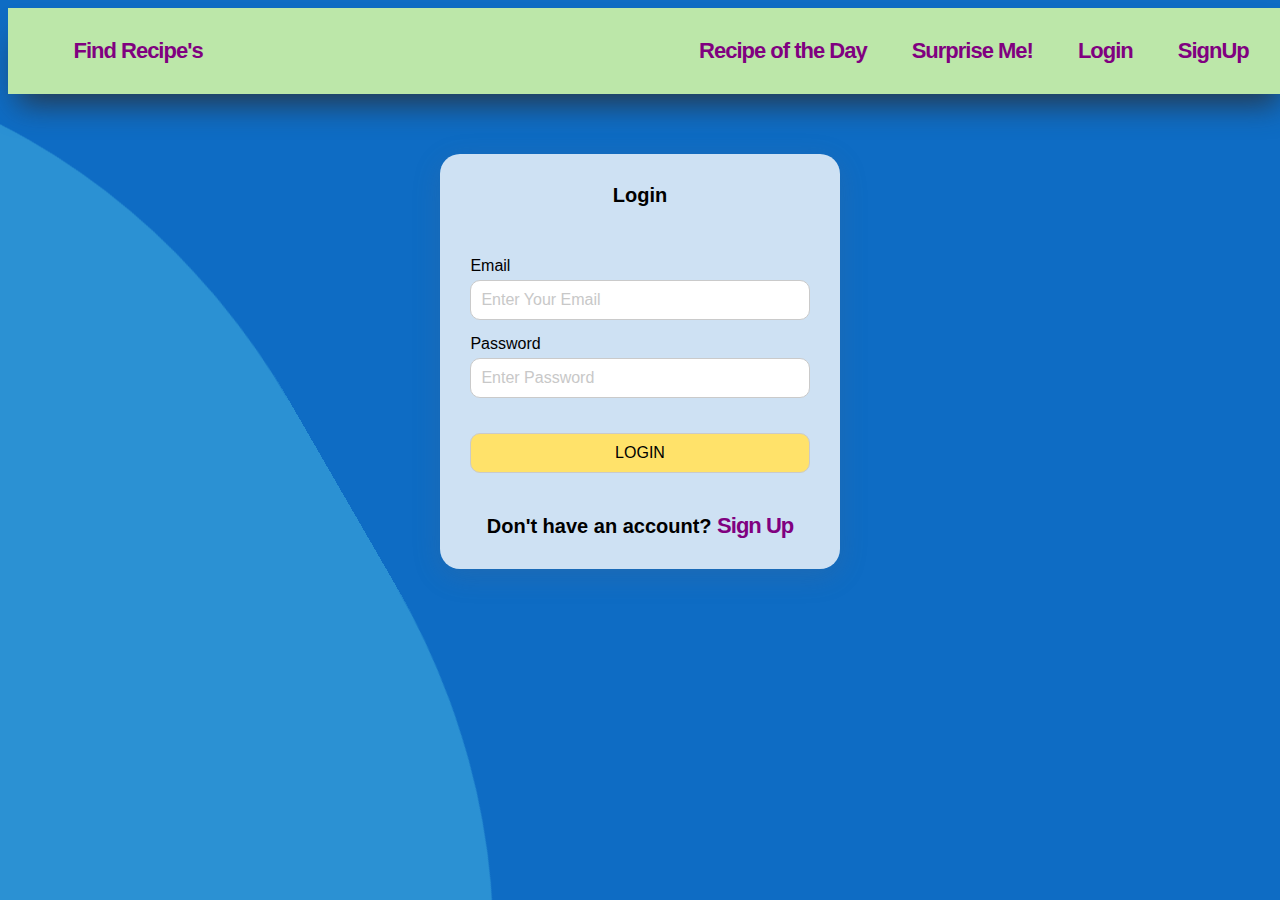
<file: index.html>
<!DOCTYPE html>
<html lang="en">
<head>
    <meta charset="UTF-8">
    <meta http-equiv="X-UA-Compatible" content="IE=edge">
    <meta name="viewport" content="width=device-width, initial-scale=1.0">
    <title>Home Kitchen</title>
    <link rel="icon" href="https://s3.amazonaws.com/thumbnails.venngage.com/template/9f596769-790d-4b5f-bb80-668016a9c920.png" type="image/icon type">
    <link rel="stylesheet" href="style/style.css">
    <link rel="stylesheet" href="https://cdnjs.cloudflare.com/ajax/libs/font-awesome/4.7.0/css/font-awesome.min.css">
    <link rel="stylesheet" href="style/background.css">
</head>
<body>
    <div class='box'>
        <div class='wave -one'></div>
        <div class='wave -two'></div>
        <div class='wave -three'></div>
      </div>
      


    <nav></nav>

    <!-- Search page start -->

    <div id="searchSec">
        <div class="schBar">
            <input type="text" id="search" placeholder="Recipe Name" oninput="debouncing(main, 500)">
            <button id="searchBtn"><i class="fa fa-search"></i></button>
        </div>
        <div id="results"></div>
    </div>

    <div id="container"></div>


</body>
<script type="module">
    import navbar from "./script/navbar.js"

    // console.log(navbar())
    document.querySelector("nav").innerHTML = navbar()
    
    import {query, append} from "./script/search.js"

    let searchFun = async() => {
        document.querySelector("#searchSec").style.marginTop = '50px'
        let q = document.querySelector("#search").value 
        let url = `https://www.themealdb.com/api/json/v1/1/search.php?s=${q}`
        
        let data = await query(url)
        let container = document.querySelector("#container")
        
        append(data, container)

        document.querySelector("#results").innerHTML = null
        // document.querySelector("#searchBtn").addEventListener('click', second)
    }
    document.querySelector("#searchBtn").addEventListener("click", searchFun)
    document.querySelector("#search").addEventListener("keypress", function(event){
        if (event.key === "Enter") {
            event.preventDefault();
            searchFun()
        }
    })

    // testing
    let loginDetails = JSON.parse(localStorage.getItem("loginList"))

    console.log(navbar)
    // console.log(loginDetails)
    if(loginDetails == undefined){
        window.location.href = "login.html"
    }
    
    let logoutFun = () => {
        localStorage.removeItem("loginList")
    }
    document.querySelector("#logOut").addEventListener("click", logoutFun)
    
</script>
<script src="script/main.js"></script>
</html>
</file>
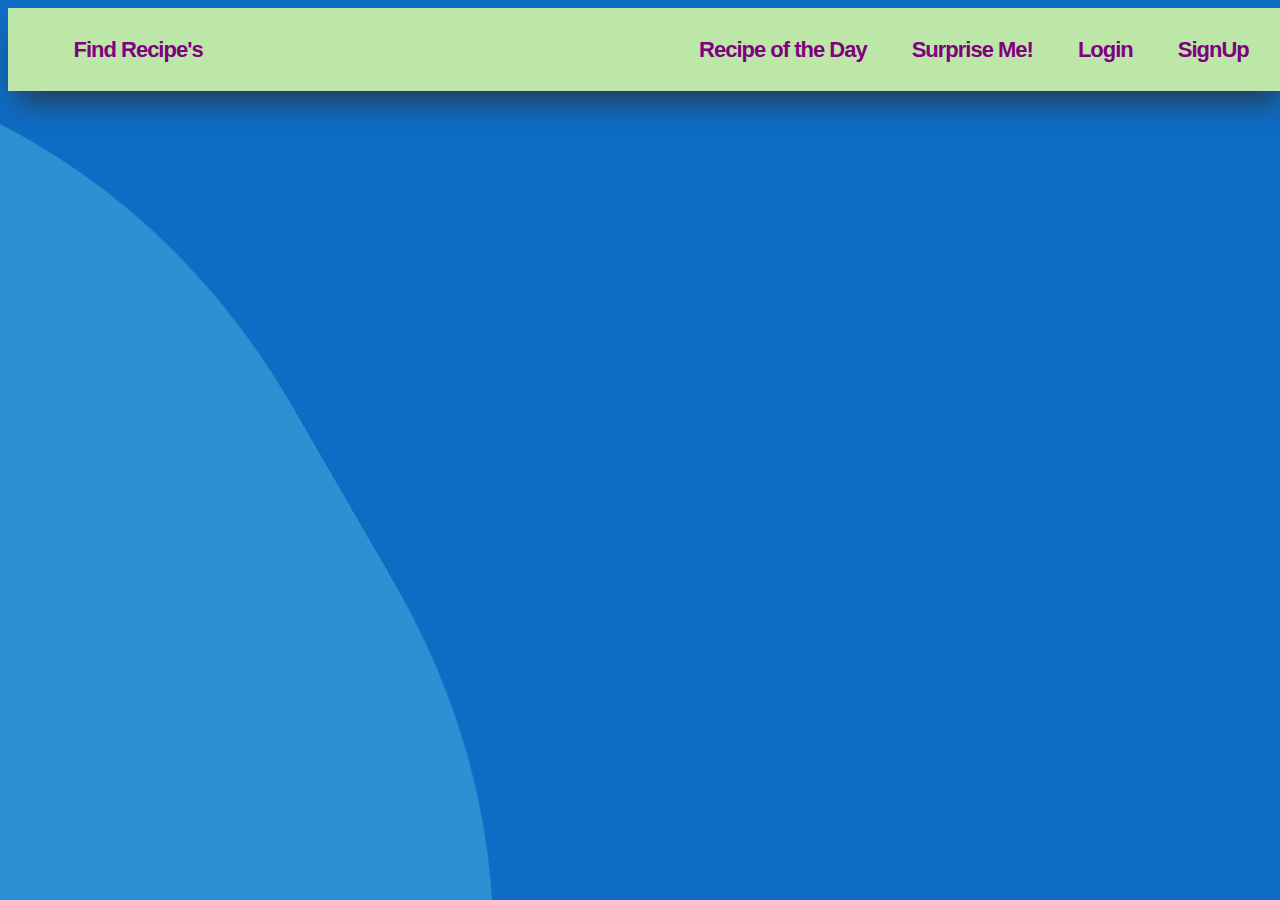
<file: cart.html>
<!DOCTYPE html>
<html lang="en">
<head>
    <meta charset="UTF-8">
    <meta http-equiv="X-UA-Compatible" content="IE=edge">
    <meta name="viewport" content="width=device-width, initial-scale=1.0">
    <title>Document</title>
    <link rel="stylesheet" href="style/style.css">
    <link rel="stylesheet" href="style/background.css">
    <style>
        #container{
            margin-top: 100px;
        }
        #remove{
            border: none;
            background-color: pink;
            color: red;
            font-size: 20px;
            padding: 5px 10px 5px 10px;
            cursor: pointer;
        }
        #remove:hover{
            background-color: turquoise;
            color: white;

        }
    </style>
</head>
<body>
    <div class='box'>
        <div class='wave -one'></div>
        <div class='wave -two'></div>
        <div class='wave -three'></div>
      </div>


    <nav></nav>

    <div id="container"></div>
</body>
<script type="module">
    import navbar from "./script/navbar.js"
    document.querySelector("nav").innerHTML = navbar()

    let cartData = JSON.parse(localStorage.getItem("cartList"))
    console.log(cartData)

    
    function displayData(data){
        let container = document.querySelector("#container")
        data.forEach(function(elem, index){
            console.log(elem)
            let box = document.createElement("div")
    
            let img = document.createElement("img")
            img.src = elem.strMealThumb
    
            let name = document.createElement("p")
            name.innerText = elem.strMeal 

            let remove = document.createElement("button")
            remove.innerText = "Remove Item"
            remove.setAttribute("id", 'remove')
            remove.addEventListener('click', function(){
                delt(elem, index)
            })
    
            box.append(img, name, remove)
            container.append(box)
        })
        
        let cartArr = JSON.parse(localStorage.getItem("cartList")) || []
        function delt(elem, index){
            cartArr.splice(index, 1)
            // console.log(removeArr)
            localStorage.setItem("cartList", JSON.stringify(cartArr))
            window.location.reload()
        } 
        
    }
    displayData(cartData)
</script>
</html>
</file>
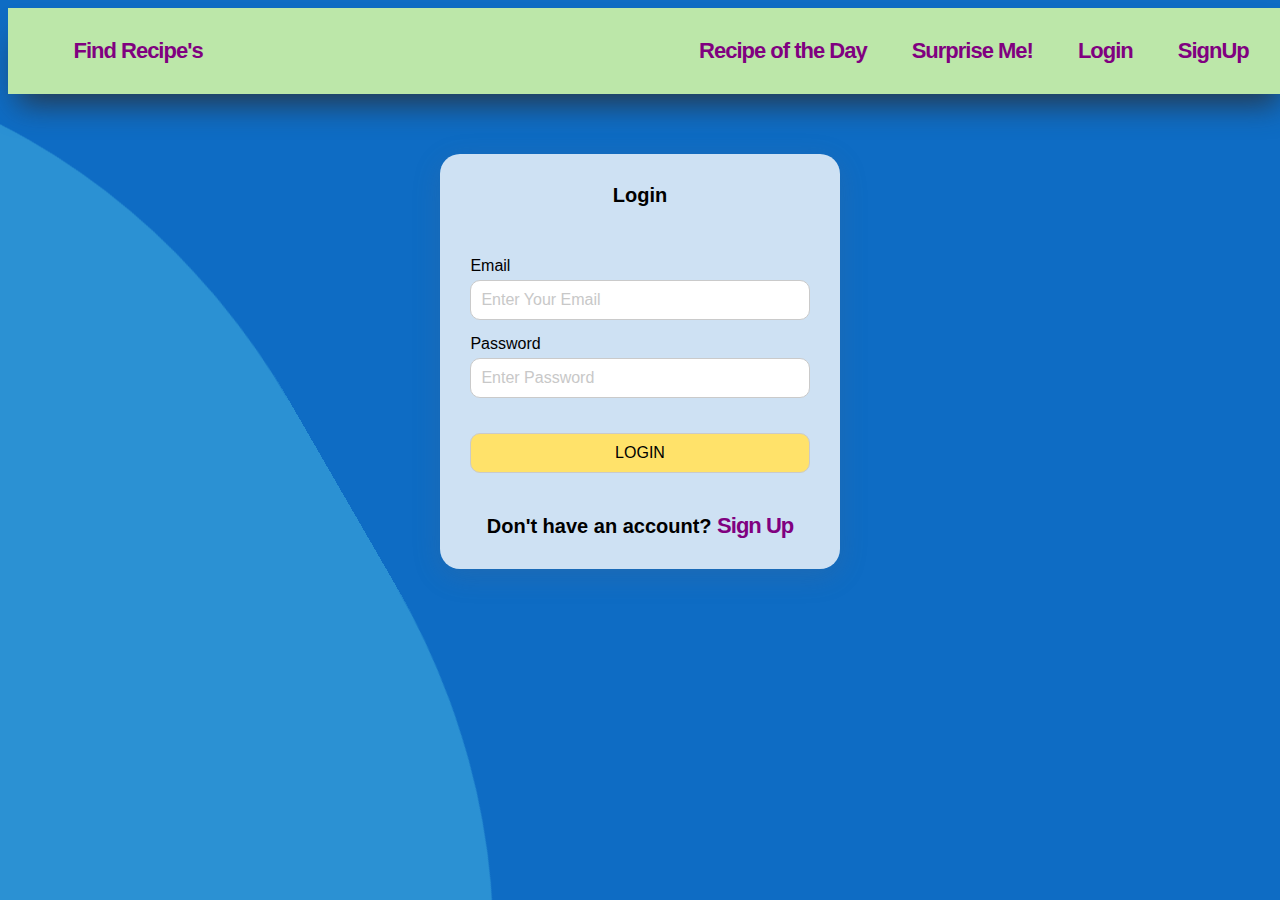
<file: login.html>
<!DOCTYPE html>
<html lang="en">
<head>
    <meta charset="UTF-8">
    <meta http-equiv="X-UA-Compatible" content="IE=edge">
    <meta name="viewport" content="width=device-width, initial-scale=1.0">
    <title>Login</title>
    <link rel="stylesheet" href="style/style.css">
    <link rel="stylesheet" href="style/logSign.css">
    <link rel="stylesheet" href="style/background.css">
    <!-- <link rel="stylesheet" href="navbar.css"> -->
</head>
<body>
    <div class='box'>
        <div class='wave -one'></div>
        <div class='wave -two'></div>
        <div class='wave -three'></div>
      </div>


    <nav></nav>

    <div id="cont">
        <h3>Login</h3>
        <form id="form">
            <label >Email</label>
            <input type="email" id="loginEmail" placeholder="Enter Your Email" required>
            <label >Password</label>
            <input type="password" id="loginPass" placeholder="Enter Password" required>
            <input type="submit" value="LOGIN" id="enter">
        </form>
        <p>Don't have an account? <a href="signup.html">Sign Up</a></p>
    </div>
</body>
<script src="script/login.js"></script>
<script type="module">
    import navbar from "./script/navbar.js"
    document.querySelector("nav").innerHTML = navbar()
</script>
</html>
</file>
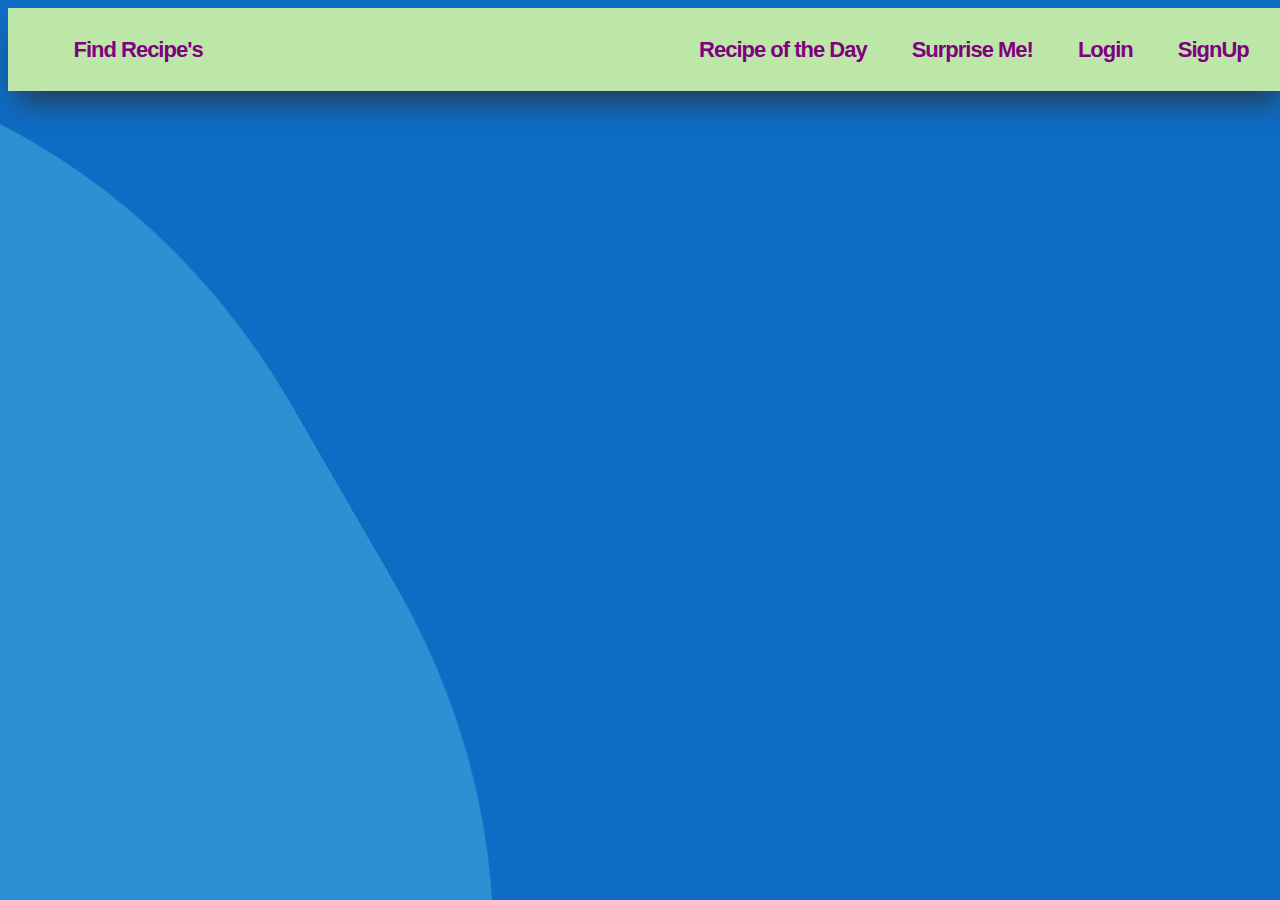
<file: prodDis.html>
<!DOCTYPE html>
<html lang="en">
<head>
    <meta charset="UTF-8">
    <meta http-equiv="X-UA-Compatible" content="IE=edge">
    <meta name="viewport" content="width=device-width, initial-scale=1.0">
    <title>Document</title>
    <link rel="stylesheet" href="style/style.css">
    <link rel="stylesheet" href="style/background.css">
    <style>
        #content{
            width: 80%;
            margin: auto;
            z-index: 99999;
            display: flex;
            margin-top: 50px;
            justify-content: space-between;
            align-items: center;
            box-shadow: rgba(0, 0, 0, 0.25) 0px 54px 55px, rgba(0, 0, 0, 0.12) 0px -12px 30px, rgba(0, 0, 0, 0.12) 0px 4px 6px, rgba(0, 0, 0, 0.17) 0px 12px 13px, rgba(0, 0, 0, 0.09) 0px -3px 5px;
            background-color: #FFE26A;
            border: none;
        }
        .col1{
            width: 45%;
            display: flex;
            align-items: center;
        }
        .col2{
            width: 50%;
            padding: 10px 20px 10px 20px ;
        }
        .col1>img{
            width: 100%;
            height: auto;
        }
        .name{
            font-size: 25px;
            font-weight: 600;
        }
        .category, .area{
            font-size: 16px;
            font-weight: 400;
        }
        .instructions{
            font-size: 18px;
            font-weight: 400;
        }
    </style>
</head>
<body>
    <div class='box'>
        <div class='wave -one'></div>
        <div class='wave -two'></div>
        <div class='wave -three'></div>
      </div>


    <nav></nav>

    <div id="content"></div>
</body>
<script type="module">
    import navbar from "./script/navbar.js"
    document.querySelector("nav").innerHTML = navbar()
</script>
<script src="./script/prodDis.js"></script>
</html>
</file>
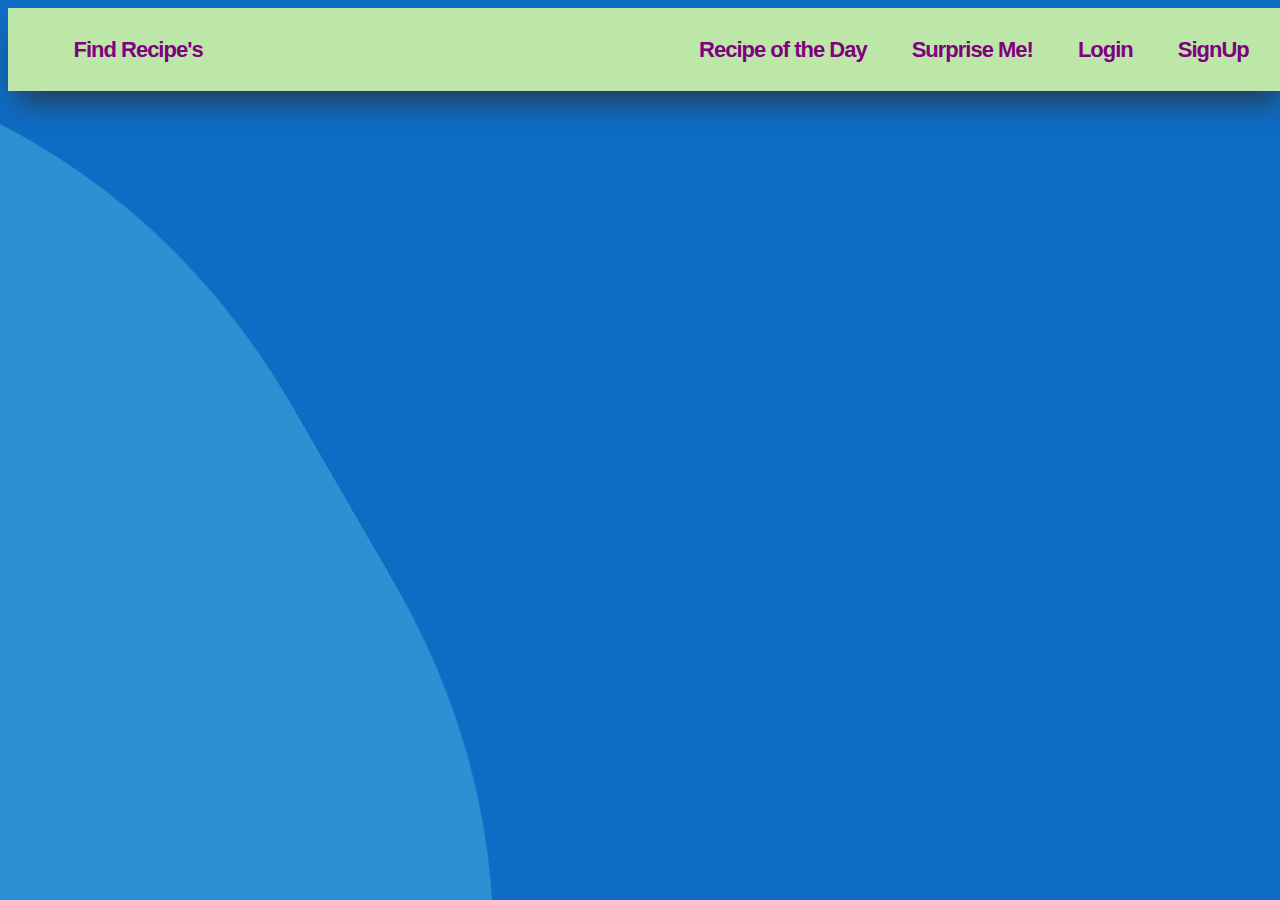
<file: rod.html>
<!DOCTYPE html>
<html lang="en">
<head>
    <meta charset="UTF-8">
    <meta http-equiv="X-UA-Compatible" content="IE=edge">
    <meta name="viewport" content="width=device-width, initial-scale=1.0">
    <title>Recipe of the Day</title>
    <link rel="stylesheet" href="style/style.css">
    <link rel="stylesheet" href="style/background.css">
</head>
<body>
    <div class='box'>
        <div class='wave -one'></div>
        <div class='wave -two'></div>
        <div class='wave -three'></div>
      </div>


    <nav></nav>

    <div id="container3"></div>
    
</body>
<script type="module">
    import navbar from "./script/navbar.js"

    // console.log(navbar())
    document.querySelector("nav").innerHTML = navbar()
    

    import {query, append} from "./script/search.js"
    
    let url = `https://www.themealdb.com/api/json/v1/1/lookup.php?i=52865`
    let data = await query(url)
    let container = document.querySelector("#container3")
    
    // console.log(data)
    append(data, container)
</script>
</html>
</file>
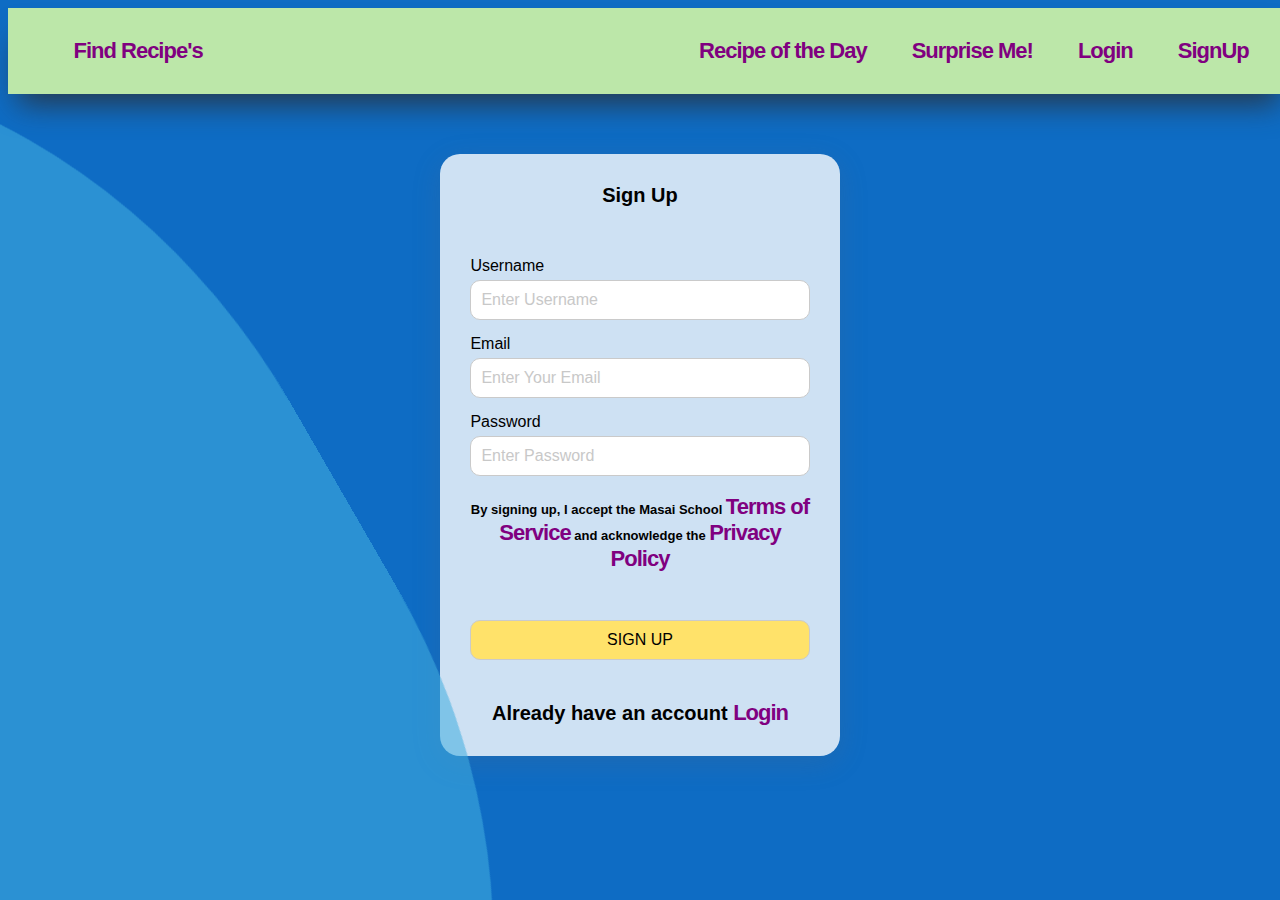
<file: signup.html>
<!DOCTYPE html>
<html lang="en">
<head>
    <meta charset="UTF-8">
    <meta http-equiv="X-UA-Compatible" content="IE=edge">
    <meta name="viewport" content="width=device-width, initial-scale=1.0">
    <title>Signup</title>
    <link rel="stylesheet" href="style/logSign.css">
    <link rel="stylesheet" href="style/style.css">
    <link rel="stylesheet" href="style/background.css">
    <!-- <link rel="stylesheet" href="navbar.css"> -->
</head>
<body>
    <div class='box'>
        <div class='wave -one'></div>
        <div class='wave -two'></div>
        <div class='wave -three'></div>
      </div>



    <nav></nav>

    <div id="cont">
        <h3>Sign Up</h3>
        <form id="form">
            <label >Username</label>
            <input type="text" id="signupUsername" placeholder="Enter Username">
            <label >Email</label>
            <input type="email" id="signupEmail" placeholder="Enter Your Email" required>
            <label >Password</label>
            <input type="password" id="signupPass" placeholder="Enter Password" required>
            <p>By signing up, I accept the Masai School <a href="#">Terms of Service</a> and acknowledge the <a href="#">Privacy Policy</a></p>
            <input type="submit" value="SIGN UP" id="enter">
        </form>
        <p>Already have an account <a href="login.html">Login</a></p>
    </div>
</body>
<script src="script/signup.js"></script>
<script type="module">
    import navbar from "./script/navbar.js"
    document.querySelector("nav").innerHTML = navbar()
</script>
<!-- <script src="index.js"></script> -->
</html>
</file>
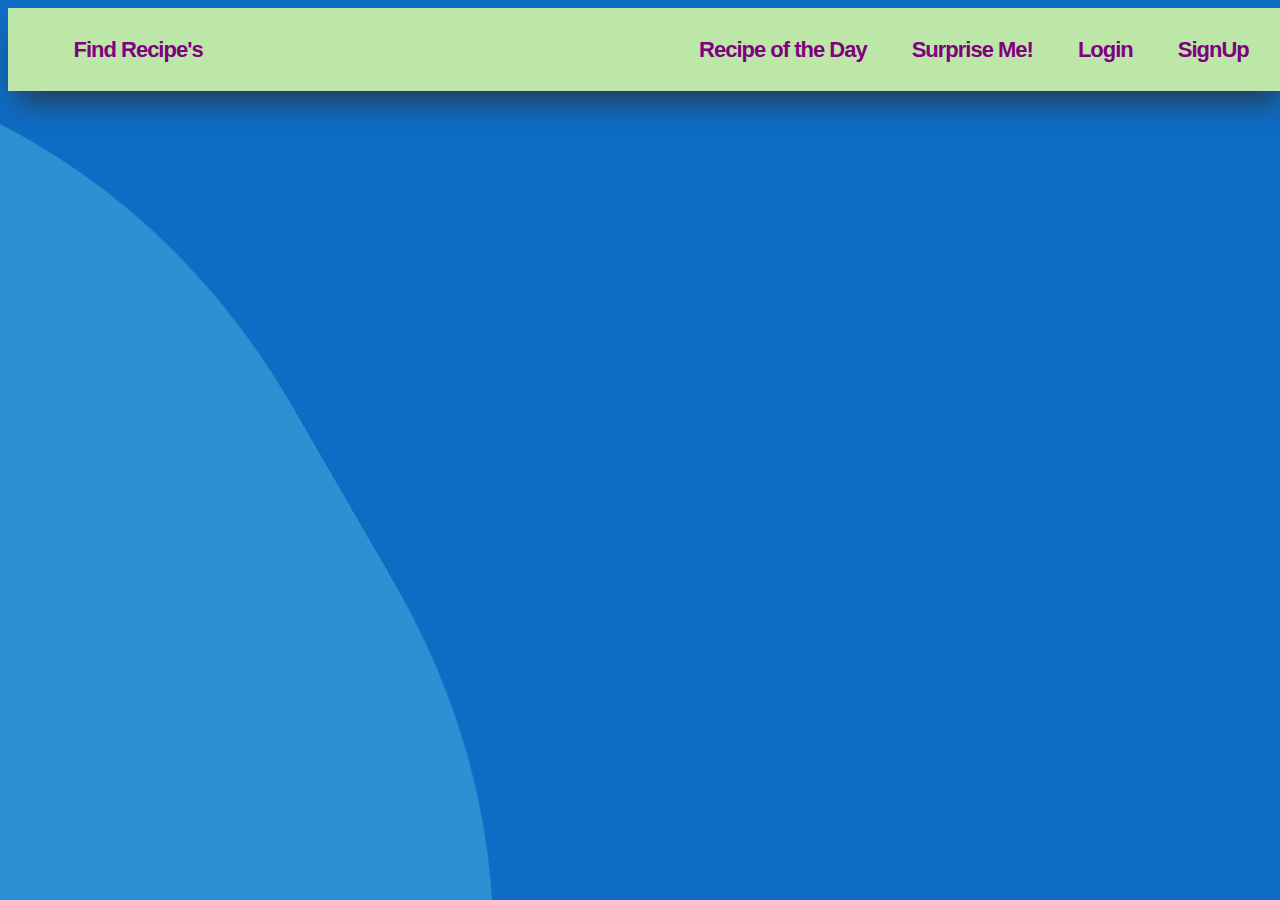
<file: surprise.html>
<!DOCTYPE html>
<html lang="en">
<head>
    <meta charset="UTF-8">
    <meta http-equiv="X-UA-Compatible" content="IE=edge">
    <meta name="viewport" content="width=device-width, initial-scale=1.0">
    <title>Recipe of the Day</title>
    <link rel="stylesheet" href="style/style.css">
    <link rel="stylesheet" href="style/background.css">
</head>
<body>
    <div class='box'>
        <div class='wave -one'></div>
        <div class='wave -two'></div>
        <div class='wave -three'></div>
      </div>


    <nav></nav>

    <div id="container2"></div>
    
</body>
<script type="module">
    import navbar from "./script/navbar.js"

    // console.log(navbar())
    document.querySelector("nav").innerHTML = navbar()
    

    import {query, append} from "./script/search.js"
    
    let url = `https://www.themealdb.com/api/json/v1/1/random.php`
    let data = await query(url)
    let container = document.querySelector("#container2")
    
    // console.log(data)
    append(data, container)
</script>
</html>
</file>
<file: style/style.css>
*{
    font-family: sans-serif;
}

nav{
    display: flex;
    justify-content: space-between;
    padding: 10px;
    padding-left: 40px;
    padding-right: 40px;
    width: 95%;
    margin: auto;
    box-shadow: rgb(38, 57, 77) 0px 20px 30px -10px;
    background-color: #bce7a9;
}
#home{
    display: flex;
    width: 15%;
    gap: 10px;
    align-items: center;
    justify-content: center;
}
#home>a{
    width: 25%;
}
#home>a:hover{
    box-shadow: none;
}
#home>a>img{
    width: 100%;
    border-radius: 50%;
}
#options{
    display: flex;
    justify-content: space-between;
    gap: 45px;
}
#searchSec{
    margin-top: 250px;
    display: flex;
    justify-content: center;
    padding: 10px;
    margin-bottom: 30px;
    flex-direction: column;

}
.schBar{
    display: flex;
    justify-content: center;
}
#results{
    background-color: white;
    width: 22%;
    display: flex;
    flex-direction: column;
    align-self: center;
    margin-right: 45px;
    line-height: 0px;
}
#results>div{
    width: 100%;
    border-bottom: 1px solid;
    text-align: center;
    cursor: pointer;
}
#results>div:hover{
    background-color: rgb(105, 247, 233);
}
#results>div>p{
    font-size: 14px;
    font-weight: 300;
}
a{
    text-decoration: none;
    letter-spacing: -1px;
    font-size: 22px;
    color: purple;
}
a:hover{
    -webkit-box-shadow: 0 10px 10px -10px #000000;
    -moz-box-shadow: 0 10px 10px -10px #000000;
         box-shadow: 0 10px 10px -10px #000000;;
}

input , #searchBtn { 
    font-size: 25px;
    padding: 10px;
    border: none;
}
#searchBtn{
    color: rgb(62, 61, 61);
    cursor: pointer;
    background-color: #FFE26A;
}
#searchBtn:hover{
    background-color: #ace695;
}
input:hover{
    background-color: lightcyan;
}
#container{
    margin-top: 50px;
    display: grid;
    grid-template-columns: repeat(4, 1fr);
    grid-template-rows: auto;
    gap: 25px;
    width: 95%;
    margin: auto;
}
#container2, #container3{
    margin-top: 50px;
    display: flex;
    justify-content: center;
}
#container2>div, #container3>div{
    border-radius: 10px;
}
#container>div, #container2>div, #container3>div{
    text-align: center;
    cursor: pointer;
    box-shadow: rgba(0, 0, 0, 0.25) 0px 54px 55px, rgba(0, 0, 0, 0.12) 0px -12px 30px, rgba(0, 0, 0, 0.12) 0px 4px 6px, rgba(0, 0, 0, 0.17) 0px 12px 13px, rgba(0, 0, 0, 0.09) 0px -3px 5px;
    background-color: #FFE26A;
    padding: 5px 5px 15px 5px;
    z-index: 15000;
}
#container>div:hover, #container2>div:hover, #container3>div:hover , #content:hover{
    box-shadow: none;
}
p{
    font-size: 20px;
    font-weight: 600;
}
#container>div>img, #container2>div>img, #container3>div>img{
    width: 100%;
}

#add{
    color: white;
    background-color: rgb(52, 195, 243);
    border: none;
    font-size: 20px;
    padding: 5px 10px 5px 10px;
    cursor: pointer;
}
#add:hover{
    background-color: lightgreen;
    color: darkgreen;
}

@media all and (min-width: 451px) and (max-width: 750px) {
    #container{
        grid-template-columns: repeat(3, 1fr);
        grid-template-rows: auto;
        gap: 10px;
    }
}
@media all and (min-width: 100px) and (max-width: 450px) {
    #container{
        grid-template-columns: repeat(2, 1fr);
        grid-template-rows: auto;
        gap: 10px;
    }
}
</file>
<file: style/background.css>
body{
  background-color: #bce7a9;
}

@media all and (min-width: 750px) and (max-width: 3000px) {
  body{
    background-color: #0e6cc4;
    overflow-x: hidden;
    overflow-y:scroll;
  }
  
  /*waves****************************/
  
  
  .box {
    position: fixed;
    top: 0;
    transform: rotate(60deg);
    left: 0;
  }
  
  .wave {
    position: fixed;
    top: 0;
    left: 0;
    opacity: 0.3;
    position: absolute;
    top: 3%;
    left: 10%;
    background: #0af;
    width: 1500px;
    height: 1300px;
    margin-left: -150px;
    margin-top: -50px;
    transform-origin: 50% 48%;
    border-radius: 43%;
    animation: drift 7000ms infinite linear;
  }
  
  .wave.-three {
    animation: drift 7500ms infinite linear;
    position: fixed;
    background-color: #77daff;
  }
  
  .wave.-two {
    animation: drift 3000ms infinite linear;
    opacity: .1;
    background: black;
    position: fixed;
  }
  
  .box:after {
    content: '';
    display: block;
    left: 0;
    top: 0;
    width: 100%;
    height: 100%;
    z-index: 11;
    transform: translate3d(0, 0, 0);
  }
  
  @keyframes drift {
    from { transform: rotate(0deg); }
    from { transform: rotate(360deg); }
  }
  
  /*LOADING SPACE*/
  
  .contain {
    animation-delay: 4s;
    z-index: 1000;
    position: fixed;
    top: 0;
    left: 0;
    bottom: 0;
    right: 0;
    display: -webkit-box;
    display: -ms-flexbox;
    display: flex;
    -ms-flex-flow: row nowrap;
    flex-flow: row nowrap;
    -webkit-box-pack: center;
    -ms-flex-pack: center;
    justify-content: center;
    -webkit-box-align: center;
    -ms-flex-align: center;
    align-items: center;
  
    background: #25a7d7;
    background: -webkit-linear-gradient(#25a7d7, #2962FF);
    background: linear-gradient(#25a7d7, #25a7d7);
  }
  
  .icon {
    width: 100px;
    height: 100px;
    margin: 0 5px;
  }
  
  /*Animation*/
  .icon:nth-child(2) img {-webkit-animation-delay: 0.2s;animation-delay: 0.2s}
  .icon:nth-child(3) img {-webkit-animation-delay: 0.3s;animation-delay: 0.3s}
  .icon:nth-child(4) img {-webkit-animation-delay: 0.4s;animation-delay: 0.4s}
  
  .icon img {
    -webkit-animation: anim 2s ease infinite;
    animation: anim 2s ease infinite;
    -webkit-transform: scale(0,0) rotateZ(180deg);
    transform: scale(0,0) rotateZ(180deg);
  }
  
  @-webkit-keyframes anim{
    0% {
      -webkit-transform: scale(0,0) rotateZ(-90deg);
      transform: scale(0,0) rotateZ(-90deg);opacity:0
    }
    30% {
      -webkit-transform: scale(1,1) rotateZ(0deg);
      transform: scale(1,1) rotateZ(0deg);opacity:1
    }
    50% {
      -webkit-transform: scale(1,1) rotateZ(0deg);
      transform: scale(1,1) rotateZ(0deg);opacity:1
    }
    80% {
      -webkit-transform: scale(0,0) rotateZ(90deg);
      transform: scale(0,0) rotateZ(90deg);opacity:0
    }
  }
  
  @keyframes anim{
    0% {
      -webkit-transform: scale(0,0) rotateZ(-90deg);
      transform: scale(0,0) rotateZ(-90deg);opacity:0
    }
    30% {
      -webkit-transform: scale(1,1) rotateZ(0deg);transform: scale(1,1) rotateZ(0deg);opacity:1
    }
    50% {
      -webkit-transform: scale(1,1) rotateZ(0deg);
      transform: scale(1,1) rotateZ(0deg);opacity:1
    }
    80% {
      -webkit-transform: scale(0,0) rotateZ(90deg);
      transform: scale(0,0) rotateZ(90deg);opacity:0
    }
  }
}
</file>
<file: style/logSign.css>
*{
    font-family: Arial, Helvetica, sans-serif;
}

img{
    margin-top: 40px;
    margin-bottom: 20px;
}
#cont{
    box-shadow: rgba(100, 100, 111, 0.2) 0px 7px 29px 0px;
    border-radius: 20px;
    width: 30%;
    margin: auto;
    padding: 10px;
    margin-top: 60px;
    text-align: center;
    background:  rgba(255, 255, 255, 0.8)
}
h3{
    font-size: 20px;
    font-weight: bolder;
}
#form{
    display: flex;
    flex-direction: column;
    padding: 20px;
    gap: 5px;
}
#form label{
    text-align: left;
    margin-top: 10px;
    font-size: 16px;
    font-weight: 500;
}
#form input{
    font-size: 16px;
    padding: 10px;
    border: 1px solid rgb(202, 202, 202);
    border-radius: 10px;
    color: rgb(119, 119, 119);
}
#form input::placeholder{
    color: rgb(200, 200, 200);
}
#form input+p{
    font-size: 13px;
}
#form input[type = "submit"] {
    margin-top: 30px;
    color: black;
}
#enter{
    background-color: #FFE26A;
    cursor: pointer;
}
#enter:hover{
    background-color: turquoise;
}
</file>
